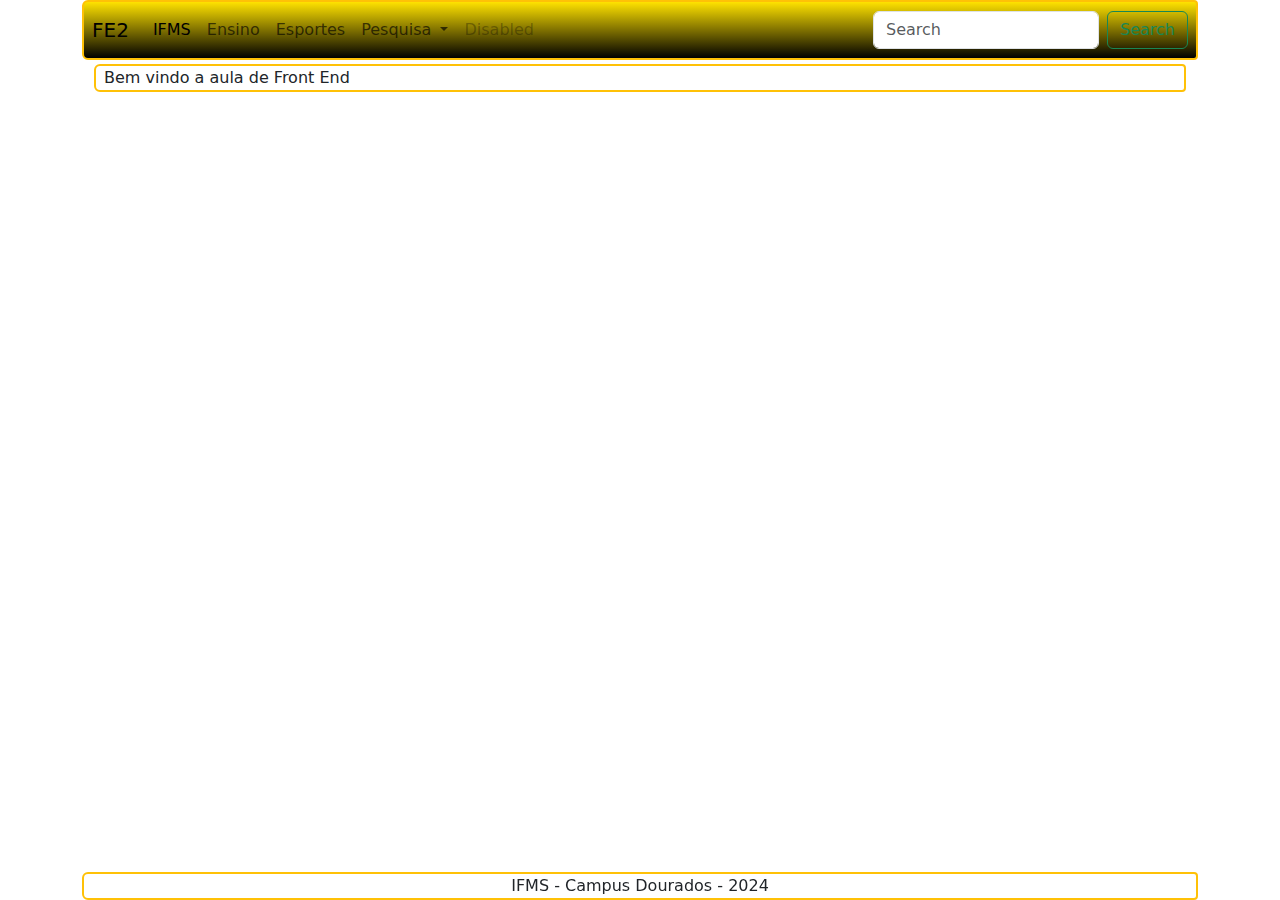
<file: FE2_DP/index.html>
<!DOCTYPE html>
<html lang="en">
  <head>
    <meta charset="UTF-8" />
    <meta http-equiv="X-UA-Compatible" content="IE=edge" />
    <meta name="viewport" content="width=device-width, initial-scale=1.0" />
    <link rel="stylesheet" href="css/bootstrap.min.css" />
    <link rel="stylesheet" href="css/style.css">
    <script src="js/jquery-3.7.1.min.js"></script>
    <title>Front-End 2</title>
  </head>
  <body>
    <div class="container sticky-xxl-bottom"> 
      <div id="menu"> menu </div>
    <div class="container mt-1">      
      <div id="conteudo" 
      class="border border-warning border-2 rounded-start rounded-1 px-2">Bem vindo a aula de Front End</div>
    </div>
    <div class="container mt-1 fixed-bottom">
      <div id="footer" 
        class="border border-warning border-2 rounded-start rounded-1 px-2"> Footer </div>
    </div>
    <script src="js/bootstrap.min.js"></script>
    <script src="js/bootstrap.bundle.min.js"></script>
    <script>
      $( "#menu" ).load( "./components/menu.html" );
      $( "#footer" ).load( "./components/footer.html" );    
    </script>
    <script src="js/script.js"></script>
  </body>
</html>
</file>
<file: FE2_DP/css/style.css>
.gradienteMenu {
  background: rgb(0, 0, 0);
  background: linear-gradient(
    360deg,
    rgba(0, 0, 0, 1) 0%,
    rgba(255, 226, 0, 1) 100%
  );
}
.text-justify {
  text-align: justify;
}
.recuo { 
  text-indent:4em;
}
</file>
